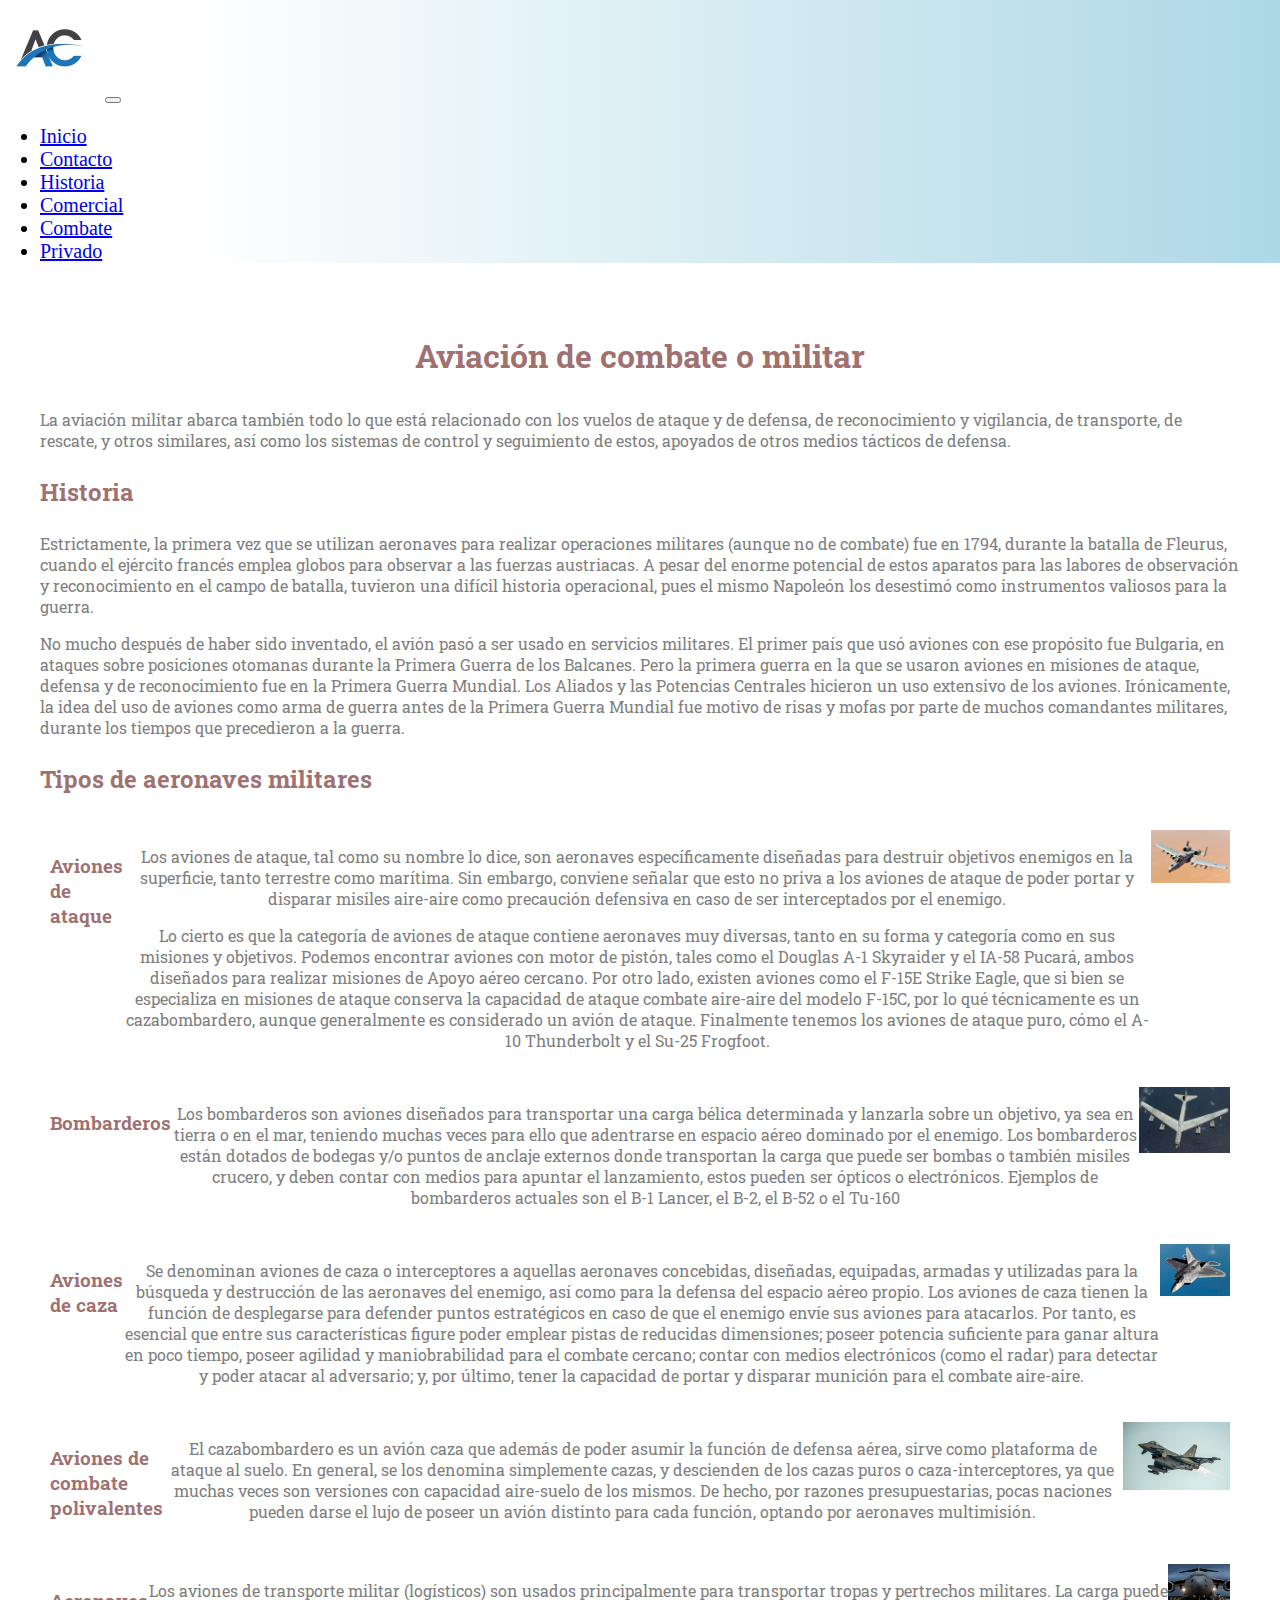
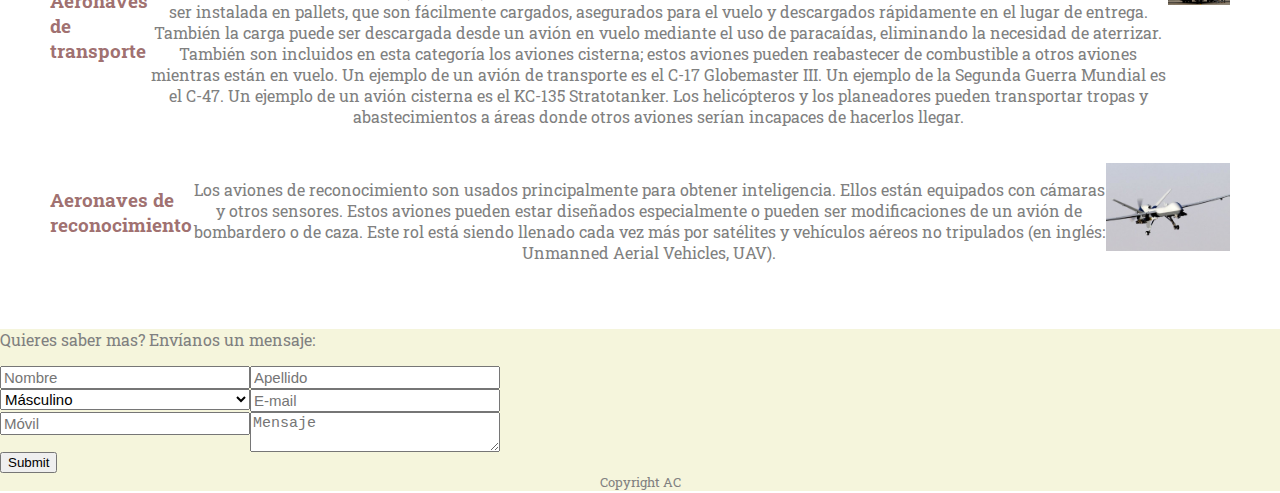
<file: combat.html>
<!DOCTYPE html>
<html lang="en">
<head>
    <meta charset="UTF-8">
    <meta http-equiv="X-UA-Compatible" content="IE=edge">

    <meta name="viewport" content="width=device-width, initial-scale=1.0"/>

    <meta name="keywords" content="aviación, aviones, informacion">
    <meta name="descrption" content="un acercamiento al conocimiento basico sobre 
    la aviacion a nivel general">

    <title>aviación</title>

    <!-- CSS only -->
    <link href="https://cdn.jsdelivr.net/npm/bootstrap@5.2.0/dist/css/bootstrap.min.css" rel="stylesheet" integrity="sha384-gH2yIJqKdNHPEq0n4Mqa/HGKIhSkIHeL5AyhkYV8i59U5AR6csBvApHHNl/vI1Bx" crossorigin="anonymous">

    <!--google fonts-->
    <link rel="preconnect" href="https://fonts.googleapis.com">
    <link rel="preconnect" href="https://fonts.gstatic.com" crossorigin>
    <link href="https://fonts.googleapis.com/css2?family=Roboto+Slab:wght@200&display=swap" rel="stylesheet">

    <link rel="stylesheet" href="scss/style.css">
</head>

<body>
    <header >
		<nav class="navbar navbar-expand-lg menu">
			<div class="container-fluid">
                <a href="./index.html"> <img width="100px" src="src/imglogo.jpg" alt=""></a>
				<button class="navbar-toggler" type="button" data-bs-toggle="collapse" data-bs-target="#navbarSupportedContent" aria-controls="navbarSupportedContent" aria-expanded="false" aria-label="Toggle navigation">
				<span class="navbar-toggler-icon"></span>
				</button>
				<div class="collapse navbar-collapse justify-content-end" id="navbarSupportedContent">
					<ul class="navbar-nav mb-2 mb-lg-0">
						<li class="nav-item">
							<a class="nav-link" href="index.html">Inicio</a>
						</li>
						<li class="nav-item">
							<a class="nav-link" href="contact.html">Contacto</a>
						</li>
                        <li class="nav-item">
							<a class="nav-link" href="history.html">Historia</a>
						</li>
						<li class="nav-item">
							<a class="nav-link" href="commercial.html">Comercial</a>
						</li>
                        <li class="nav-item">
							<a class="nav-link" href="combat.html">Combate</a>
						</li>
                        <li class="nav-item">
							<a class="nav-link" href="private.html">Privado</a>
						</li>
					</ul>
				</div>
			</div>
		</nav>
	</header>

    <main class="combat-main">
        <h1>Aviación de combate o militar</h1>
        <section>
            <p>
                La aviación militar abarca también todo lo que está relacionado con los vuelos de ataque y de 
                defensa, de reconocimiento y vigilancia, de transporte, de rescate, y otros similares, así como los sistemas 
                de control y seguimiento de estos, apoyados de otros medios tácticos de defensa.
            </p>
        </section>
        <section>
            <h2>Historia</h2>
            <p>
                Estrictamente, la primera vez que se utilizan aeronaves para realizar operaciones militares 
                (aunque no de combate) fue en 1794, durante la batalla de Fleurus, cuando el ejército francés emplea globos 
                para observar a las fuerzas austriacas. A pesar del enorme potencial de estos aparatos para las labores de 
                observación y reconocimiento en el campo de batalla, tuvieron una difícil historia operacional, pues el mismo
                Napoleón los desestimó como instrumentos valiosos para la guerra.
            </p>
            <p>
                No mucho después de haber sido inventado, el avión pasó a ser usado en servicios militares. El primer país 
                que usó aviones con ese propósito fue Bulgaria, en ataques sobre posiciones otomanas durante la 
                Primera Guerra de los Balcanes. Pero la primera guerra en la que se usaron aviones en misiones de 
                ataque, defensa y de reconocimiento fue en la Primera Guerra Mundial. Los Aliados y las Potencias Centrales 
                hicieron un uso extensivo de los aviones. Irónicamente, la idea del uso de aviones como arma de guerra antes 
                de la Primera Guerra Mundial fue motivo de risas y mofas por parte de muchos comandantes militares, durante 
                los tiempos que precedieron a la guerra.
            </p>
        </section>         
        
        <h2>Tipos de aeronaves militares</h2>

        <section class="combate1">
            <div>
                <h3 class="title">Aviones de ataque</h3>
            </div>
            <div>
                <p>
                    Los aviones de ataque, tal como su nombre lo dice, son aeronaves específicamente diseñadas para destruir 
                    objetivos enemigos en la superficie, tanto terrestre como marítima. Sin embargo, conviene señalar que esto 
                    no priva a los aviones de ataque de poder portar y disparar misiles aire-aire como precaución defensiva en 
                    caso de ser interceptados por el enemigo.
                </p>
                <p>
                    Lo cierto es que la categoría de aviones de ataque contiene aeronaves muy diversas, tanto en su forma y categoría 
                    como en sus misiones y objetivos. Podemos encontrar aviones con motor de pistón, tales como el Douglas 
                    A-1 Skyraider y el IA-58 Pucará, ambos diseñados para realizar misiones de Apoyo aéreo cercano. Por otro 
                    lado, existen aviones como el F-15E Strike Eagle, que si bien se especializa en misiones de ataque conserva 
                    la capacidad de ataque combate aire-aire del modelo F-15C, por lo qué técnicamente es un 
                    cazabombardero, aunque generalmente es considerado un avión de ataque. 
                    Finalmente tenemos los aviones de ataque puro, cómo el A-10 Thunderbolt y el Su-25 Frogfoot.
                </p>
            </div>
            <div>
                <img class="img1" src="src/thunder.jpg" alt="aviones" title="aviones">
            </div>
        </section>
        <section class="combate1">
            <div>
                <h3 class="title">Bombarderos</h3>
            </div>
            <div style="text-align: center;">
                <p>
                    Los bombarderos son aviones diseñados para transportar una carga bélica determinada y lanzarla sobre un 
                    objetivo, ya sea en tierra o en el mar, teniendo muchas veces para ello que adentrarse en espacio aéreo 
                    dominado por el enemigo. Los bombarderos están dotados de bodegas y/o puntos de anclaje externos donde 
                    transportan la carga que puede ser bombas o también misiles crucero, y deben contar con medios para apuntar 
                    el lanzamiento, estos pueden ser ópticos o electrónicos. Ejemplos de bombarderos actuales son el 
                    B-1 Lancer, el B-2, el B-52 o el Tu-160
                </p>
            </div>
            <div>
                <img class="img1" src="src/bombardero.jpg" alt="aviones" title="aviones">
            </div>
        </section>
        <section class="combate1">
            <div>
                <h3 class="title">Aviones de caza</h3>
            </div>
            <div>
                <p>
                    Se denominan aviones de caza o interceptores a aquellas aeronaves concebidas, diseñadas, equipadas, armadas 
                    y utilizadas para la búsqueda y destrucción de las aeronaves del enemigo, así como para la defensa del espacio 
                    aéreo propio. Los aviones de caza tienen la función de desplegarse para defender puntos estratégicos en caso 
                    de que el enemigo envíe sus aviones para atacarlos. Por tanto, es esencial que entre sus características 
                    figure poder emplear pistas de reducidas dimensiones; poseer potencia suficiente para ganar altura en poco 
                    tiempo, poseer agilidad y maniobrabilidad para el combate cercano; contar con medios 
                    electrónicos (como el radar) para detectar y poder atacar al adversario; y, por último, tener la capacidad de 
                    portar y disparar munición para el combate aire-aire.
                </p>
            </div>
            <div>
                <img class="img1" src="src/f22.jpg" alt="aviones" title="aviones">
            </div>
        </section>
        <section class="combate1">
            <div>
                <h3 class="title">Aviones de combate polivalentes</h3>
            </div>
            <div>
                <p>
                    El cazabombardero es un avión caza que además de poder asumir la función de defensa aérea, sirve como plataforma 
                    de ataque al suelo. En general, se los denomina simplemente cazas, y descienden de los cazas puros o 
                    caza-interceptores, ya que muchas veces son versiones con capacidad aire-suelo de los mismos. De hecho, por 
                    razones presupuestarias, pocas naciones pueden darse el lujo de poseer un avión distinto para cada 
                    función, optando por aeronaves multimisión.
                </p>
            </div>
            <div>
                <img class="img1" src="src/Eurofighter-Typhoon.jpg" alt="aviones" title="aviones">
            </div>
        </section>
        <section class="combate1">
            <div>
                <h3 class="title">Aeronaves de transporte</h3>
            </div>
            <div>
                <p>
                    Los aviones de transporte militar (logísticos) son usados principalmente para transportar tropas y pertrechos 
                    militares. La carga puede ser instalada en pallets, que son fácilmente cargados, asegurados para el vuelo 
                    y descargados rápidamente en el lugar de entrega. También la carga puede ser descargada desde un avión en 
                    vuelo mediante el uso de paracaídas, eliminando la necesidad de aterrizar. También son incluidos en esta 
                    categoría los aviones cisterna; estos aviones pueden reabastecer de combustible a otros aviones mientras están 
                    en vuelo. Un ejemplo de un avión de transporte es el C-17 Globemaster III. Un ejemplo de la Segunda Guerra 
                    Mundial es el C-47. Un ejemplo de un avión cisterna es el KC-135 Stratotanker. Los helicópteros y los 
                    planeadores pueden transportar tropas y abastecimientos a áreas donde otros aviones serían incapaces de hacerlos 
                    llegar.
                </p>
            </div>
            <div>
                <img class="img1" width="100%" src="src/c17.jpg" alt="aviones" title="aviones">
            </div>
        </section>
        <section class="combate1">
            <div>
                <h3 class="title">Aeronaves de reconocimiento</h3>
            </div>
            <div>
                <p>
                    Los aviones de reconocimiento son usados principalmente para obtener inteligencia. Ellos están equipados con 
                    cámaras y otros sensores. Estos aviones pueden estar diseñados especialmente o pueden ser modificaciones de 
                    un avión de bombardero o de caza. Este rol está siendo llenado cada vez más por satélites y vehículos aéreos 
                    no tripulados (en inglés: Unmanned Aerial Vehicles, UAV).
                </p>
            </div>
            <div>
                <img class="img1" width="300px" src="src/uav.jpg" alt="aviones" title="aviones">
            </div>
        </section>
    </main>

    <footer>
        <section>
            <p>
                Quieres saber mas? Envíanos un mensaje: 
            </p>
            <form>
                <div class="campos">
                    <input type="text" placeholder="Nombre"/>
                    <input type="text" placeholder="Apellido"/>
                    <select> 
                        <option>Másculino</option>
                        <option>Fémenino</option>
                        <option>Otro</option>
                    </select>
					<input type="text" placeholder="E-mail"/>
                    <input type="tel" placeholder="Móvil"/>
                    <textarea placeholder="Mensaje"></textarea>
                </div>
                <div>
                    <input type="submit" placeholder="Enviar"/>
                </div>	
            </form>    
        </section>
        <div class="small">
            <small>
            Copyright AC 
            </small>
        </div>
    </footer>

    <!-- JavaScript Bundle with Popper -->
    <script src="https://cdn.jsdelivr.net/npm/bootstrap@5.2.0/dist/js/bootstrap.bundle.min.js" integrity="sha384-A3rJD856KowSb7dwlZdYEkO39Gagi7vIsF0jrRAoQmDKKtQBHUuLZ9AsSv4jD4Xa" crossorigin="anonymous"></script>
</body>
</html>
</file>
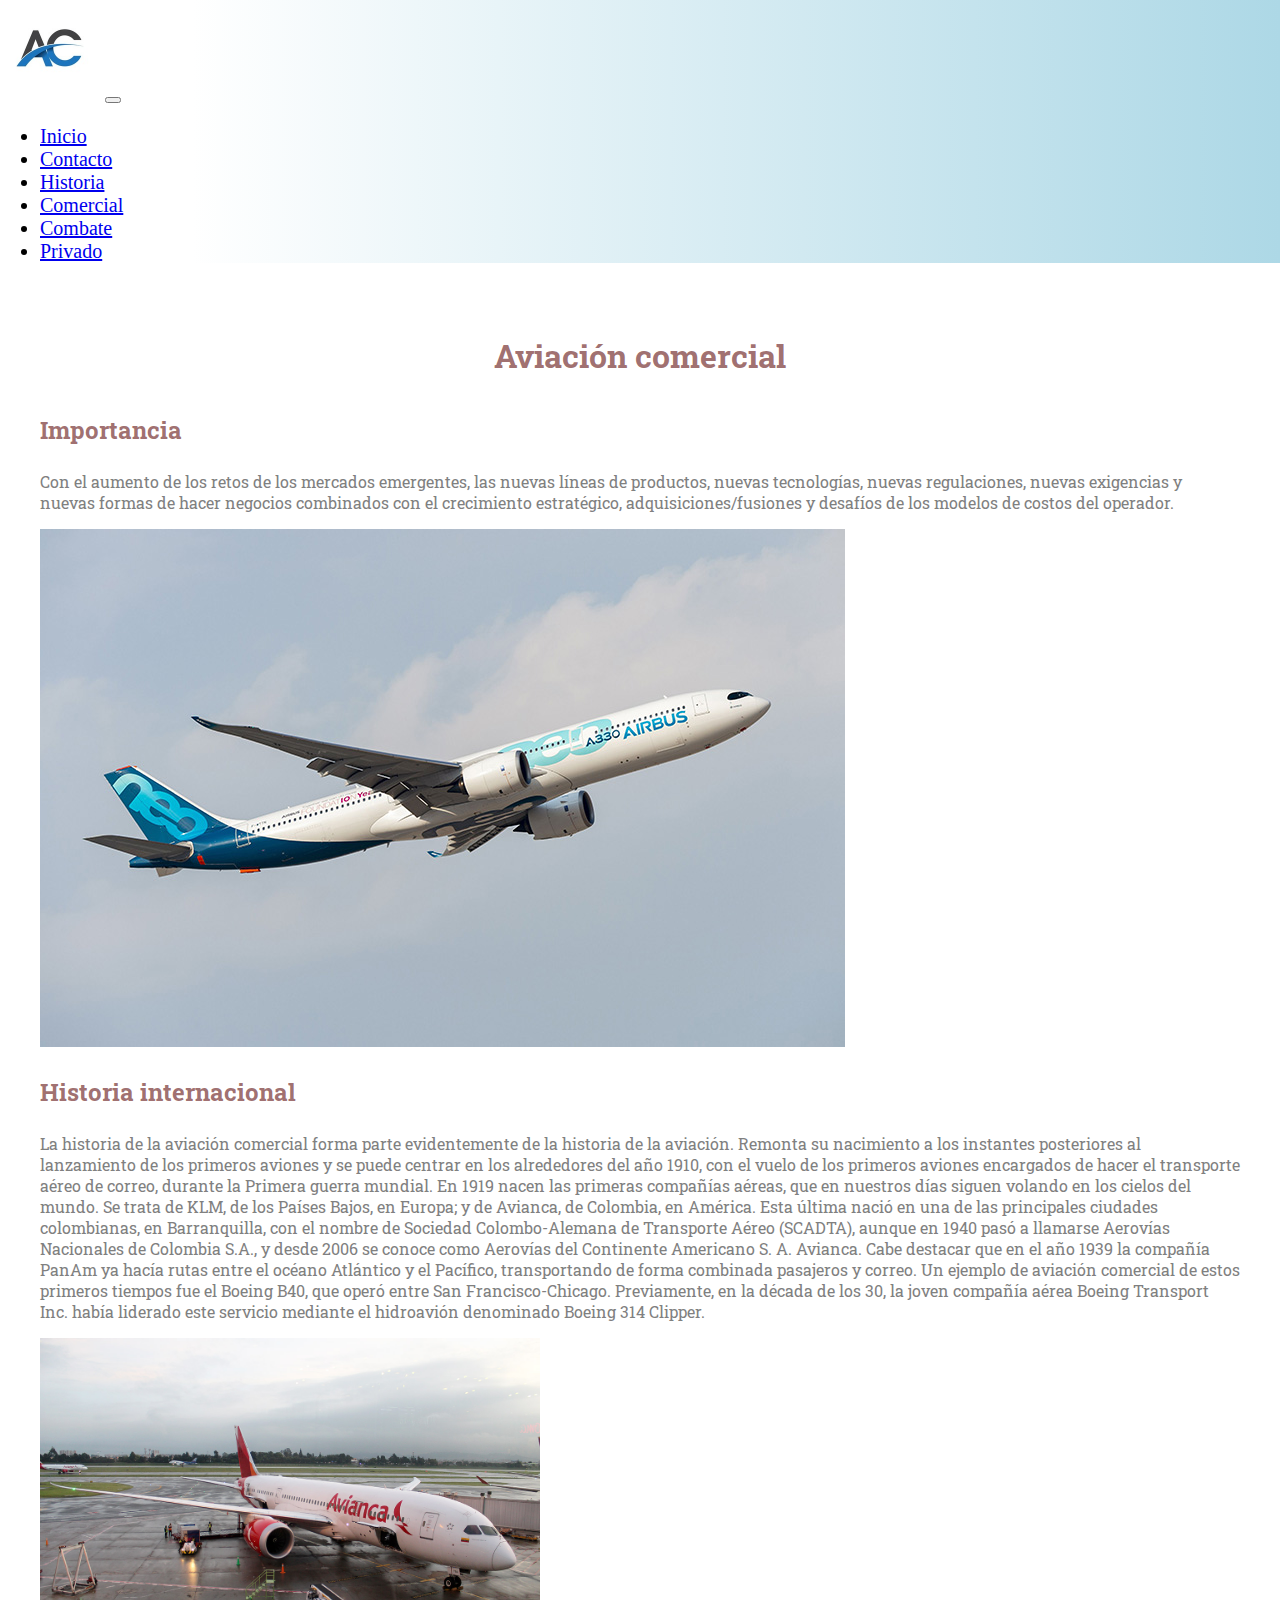
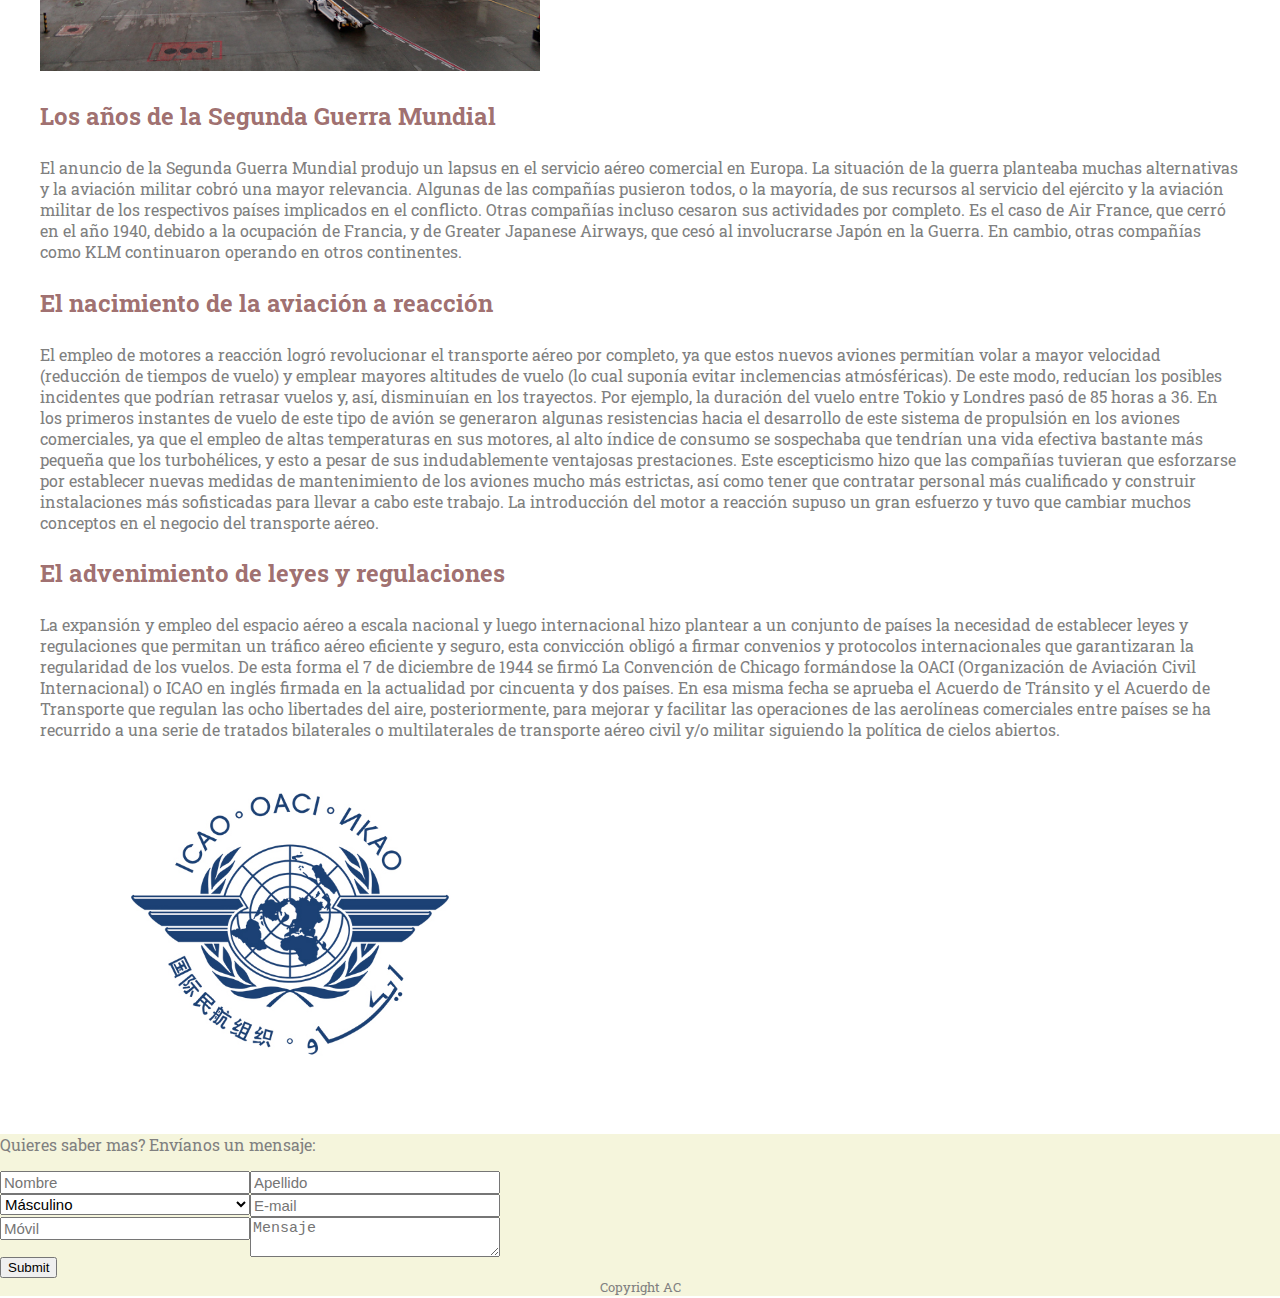
<file: commercial.html>
<!DOCTYPE html>
<html lang="en">
<head>
    <meta charset="UTF-8">
    <meta http-equiv="X-UA-Compatible" content="IE=edge">

    <meta name="viewport" content="width=device-width, initial-scale=1.0"/>

    <meta name="keywords" content="aviación, aviones, informacion">
    <meta name="descrption" content="un acercamiento al conocimiento basico sobre 
    la aviacion a nivel general">

    <title>aviación</title>

    <!-- CSS only -->
    <link href="https://cdn.jsdelivr.net/npm/bootstrap@5.2.0/dist/css/bootstrap.min.css" rel="stylesheet" integrity="sha384-gH2yIJqKdNHPEq0n4Mqa/HGKIhSkIHeL5AyhkYV8i59U5AR6csBvApHHNl/vI1Bx" crossorigin="anonymous">

    <!--google fonts-->
    <link rel="preconnect" href="https://fonts.googleapis.com">
    <link rel="preconnect" href="https://fonts.gstatic.com" crossorigin>
    <link href="https://fonts.googleapis.com/css2?family=Roboto+Slab:wght@200&display=swap" rel="stylesheet">

    <link rel="stylesheet" href="scss/style.css">
</head>

<body>
    <header>
		<nav class="navbar navbar-expand-lg menu">
			<div class="container-fluid">
                <a href="./index.html"> <img width="100px" src="src/imglogo.jpg" alt=""></a>
				<button class="navbar-toggler" type="button" data-bs-toggle="collapse" data-bs-target="#navbarSupportedContent" aria-controls="navbarSupportedContent" aria-expanded="false" aria-label="Toggle navigation">
				<span class="navbar-toggler-icon"></span>
				</button>
				<div class="collapse navbar-collapse justify-content-end" id="navbarSupportedContent">
					<ul class="navbar-nav mb-2 mb-lg-0">
						<li class="nav-item">
							<a class="nav-link" href="index.html">Inicio</a>
						</li>
						<li class="nav-item">
							<a class="nav-link" href="contact.html">Contacto</a>
						</li>
                        <li class="nav-item">
							<a class="nav-link" href="history.html">Historia</a>
						</li>
						<li class="nav-item">
							<a class="nav-link" href="commercial.html">Comercial</a>
						</li>
                        <li class="nav-item">
							<a class="nav-link" href="combat.html">Combate</a>
						</li>
                        <li class="nav-item">
							<a class="nav-link" href="private.html">Privado</a>
						</li>
					</ul>
				</div>
			</div>
		</nav>
	</header>
    
    <main class="commercial-main">
        <h1>Aviación comercial</h1>
        <section>
            <h2>Importancia</h2>
            <p>
                Con el aumento de los retos de los mercados emergentes, las nuevas líneas de productos, nuevas 
                tecnologías, nuevas regulaciones, nuevas exigencias y nuevas formas de hacer negocios combinados con 
                el crecimiento estratégico, adquisiciones/fusiones y desafíos de los modelos de costos del operador.
            </p>
            <div>
                <img src="src/a330.jpg" class="img-fluid" alt="aviones" title="aviones">
            </div>
        </section>
        <section>
            <h2>Historia internacional</h2>
            <p>
                La historia de la aviación comercial forma parte evidentemente de la historia de la aviación. Remonta su 
                nacimiento a los instantes posteriores al lanzamiento de los primeros aviones y se puede centrar en los 
                alrededores del año 1910, con el vuelo de los primeros aviones encargados de hacer el transporte aéreo de 
                correo, durante la Primera guerra mundial. En 1919 nacen las primeras compañías aéreas, que en nuestros días 
                siguen volando en los cielos del mundo. Se trata de KLM, de los Países Bajos, en Europa; y de Avianca, de 
                Colombia, en América. Esta última nació en una de las principales ciudades colombianas, en Barranquilla, con 
                el nombre de Sociedad Colombo-Alemana de Transporte Aéreo (SCADTA), aunque en 1940 pasó a llamarse Aerovías 
                Nacionales de Colombia S.A., y desde 2006 se conoce como Aerovías del Continente Americano S. A. Avianca. 
                Cabe destacar que en el año 1939 la compañía PanAm ya hacía rutas entre el océano Atlántico y el 
                Pacífico, transportando de forma combinada pasajeros y correo. Un ejemplo de aviación comercial de estos 
                primeros tiempos fue el Boeing B40, que operó entre San Francisco-Chicago. Previamente, en la década de 
                los 30, la joven compañía aérea Boeing Transport Inc. había liderado este servicio mediante el hidroavión 
                denominado Boeing 314 Clipper.
            </p>
            <div>
                <img width="500" src="src/avianca.jpg" alt="aviones" title="aviones">
            </div>
        </section>
        <section>
            <h2>Los años de la Segunda Guerra Mundial</h2>
            <p>
                El anuncio de la Segunda Guerra Mundial produjo un lapsus en el servicio aéreo comercial en Europa. La situación
                de la guerra planteaba muchas alternativas y la aviación militar cobró una mayor relevancia. Algunas de las 
                compañías pusieron todos, o la mayoría, de sus recursos al servicio del ejército y la aviación militar de los 
                respectivos países implicados en el conflicto. Otras compañías incluso cesaron sus actividades por completo. 
                Es el caso de Air France, que cerró en el año 1940, debido a la ocupación de Francia, y de Greater Japanese 
                Airways, que cesó al involucrarse Japón en la Guerra. En cambio, otras compañías como KLM continuaron operando 
                en otros continentes.
            </p>
        </section>
        <section>
            <h2>El nacimiento de la aviación a reacción</h2>
            <p>
                El empleo de motores a reacción logró revolucionar el transporte aéreo por completo, ya que estos nuevos aviones
                permitían volar a mayor velocidad (reducción de tiempos de vuelo) y emplear mayores altitudes de 
                vuelo (lo cual suponía evitar inclemencias atmósféricas). De este modo, reducían los posibles incidentes que 
                podrían retrasar vuelos y, así, disminuían en los trayectos. Por ejemplo, la duración del vuelo entre Tokio y 
                Londres pasó de 85 horas a 36.
                En los primeros instantes de vuelo de este tipo de avión se generaron algunas resistencias hacia el 
                desarrollo de este sistema de propulsión en los aviones comerciales, ya que el empleo de altas temperaturas 
                en sus motores, al alto índice de consumo se sospechaba que tendrían una vida efectiva bastante más pequeña 
                que los turbohélices, y esto a pesar de sus indudablemente ventajosas prestaciones. Este escepticismo hizo 
                que las compañías tuvieran que esforzarse por establecer nuevas medidas de mantenimiento de los aviones 
                mucho más estrictas, así como tener que contratar personal más cualificado y construir instalaciones más 
                sofisticadas para llevar a cabo este trabajo. La introducción del motor a reacción supuso un gran esfuerzo y 
                tuvo que cambiar muchos conceptos en el negocio del transporte aéreo.
            </p>
        </section>
        <section>
            <h2>El advenimiento de leyes y regulaciones</h2>
            <p>
                La expansión y empleo del espacio aéreo a escala nacional y luego internacional hizo plantear a un conjunto 
                de países la necesidad de establecer leyes y regulaciones que permitan un tráfico aéreo eficiente y 
                seguro, esta convicción obligó a firmar convenios y protocolos internacionales que garantizaran la regularidad 
                de los vuelos. De esta forma el 7 de diciembre de 1944 se firmó La Convención de Chicago formándose 
                la OACI (Organización de Aviación Civil Internacional) o ICAO en inglés firmada en la actualidad por cincuenta 
                y dos países.
                En esa misma fecha se aprueba el Acuerdo de Tránsito y el Acuerdo de Transporte que regulan las ocho libertades 
                del aire, posteriormente, para mejorar y facilitar las operaciones de las aerolíneas comerciales entre países 
                se ha recurrido a una serie de tratados bilaterales o multilaterales de transporte aéreo civil y/o militar 
                siguiendo la política de cielos abiertos.
            </p>
            <div>
                <img width="500" src="src/oaci.jpg" alt="aviones" title="aviones">
            </div>
        </section>
    </main>

    <footer>
        <section>
            <p>
                Quieres saber mas? Envíanos un mensaje: 
            </p>
            <form>
                <div class="campos">
                    <input type="text" placeholder="Nombre"/>
                    <input type="text" placeholder="Apellido"/>
                    <select> 
                        <option>Másculino</option>
                        <option>Fémenino</option>
                        <option>Otro</option>
                    </select>
					<input type="text" placeholder="E-mail"/>
                    <input type="tel" placeholder="Móvil"/>
                    <textarea placeholder="Mensaje"></textarea>
                </div>
                <div>
                    <input type="submit" placeholder="Enviar"/>
                </div>	
            </form>    
        </section>
        <div class="small">
            <small>
            Copyright AC 
            </small>
        </div>
    </footer>

    <!-- JavaScript Bundle with Popper -->
    <script src="https://cdn.jsdelivr.net/npm/bootstrap@5.2.0/dist/js/bootstrap.bundle.min.js" integrity="sha384-A3rJD856KowSb7dwlZdYEkO39Gagi7vIsF0jrRAoQmDKKtQBHUuLZ9AsSv4jD4Xa" crossorigin="anonymous"></script>
</body>
</html>
</file>
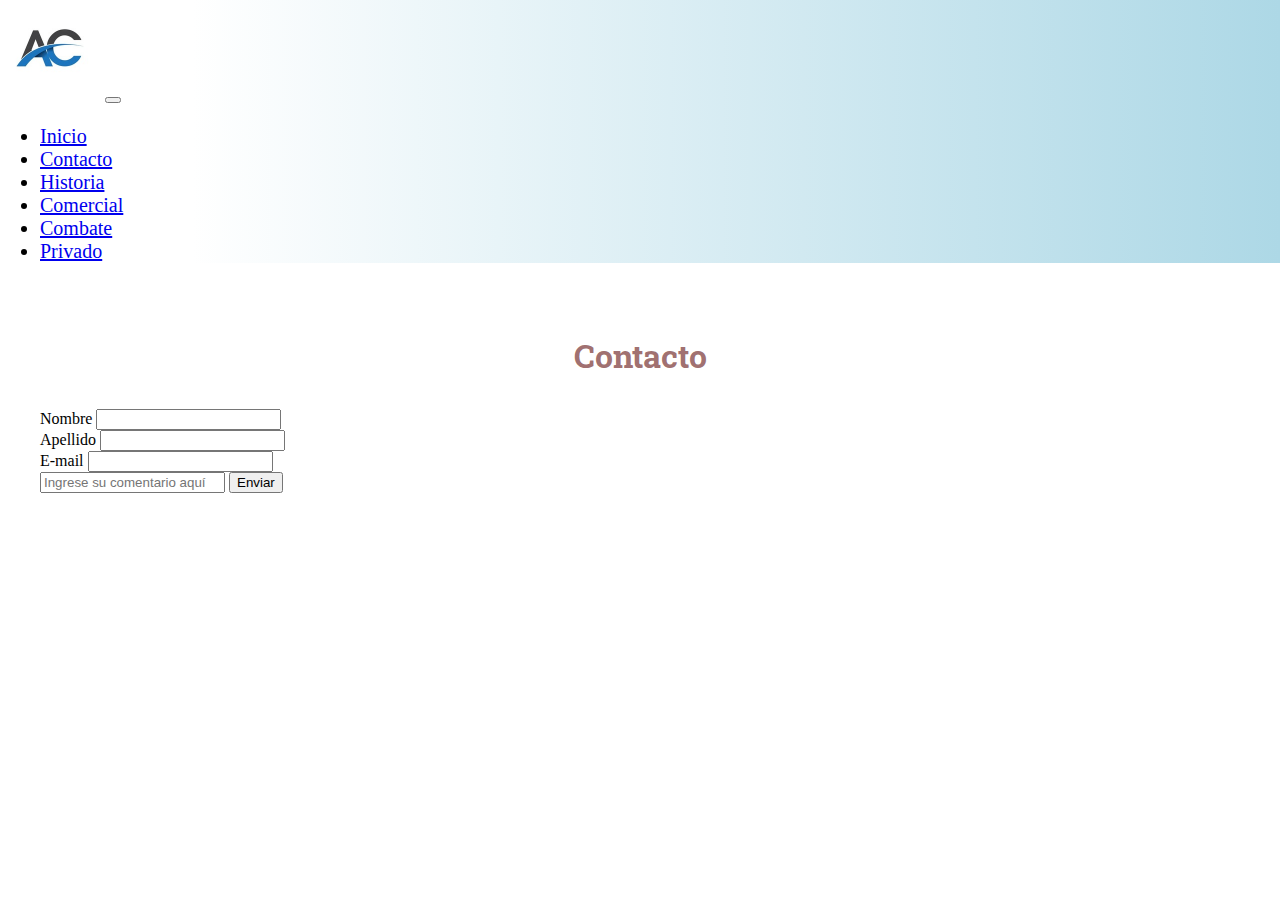
<file: contact.html>
<!DOCTYPE html>
<html lang="en">
<head>
    <meta charset="UTF-8">
    <meta http-equiv="X-UA-Compatible" content="IE=edge">

    <meta name="viewport" content="width=device-width, initial-scale=1.0"/>

    <meta name="keywords" content="aviación, aviones, informacion">
    <meta name="descrption" content="un acercamiento al conocimiento basico sobre 
    la aviacion a nivel general">

    <title>aviación</title>

    <!-- CSS only -->
    <link href="https://cdn.jsdelivr.net/npm/bootstrap@5.2.0/dist/css/bootstrap.min.css" rel="stylesheet" integrity="sha384-gH2yIJqKdNHPEq0n4Mqa/HGKIhSkIHeL5AyhkYV8i59U5AR6csBvApHHNl/vI1Bx" crossorigin="anonymous">

    <!--google fonts-->
    <link rel="preconnect" href="https://fonts.googleapis.com">
    <link rel="preconnect" href="https://fonts.gstatic.com" crossorigin>
    <link href="https://fonts.googleapis.com/css2?family=Roboto+Slab:wght@200&display=swap" rel="stylesheet">

    <link rel="stylesheet" href="scss/style.css">
</head>

<body>
    <header>
		<nav class="navbar navbar-expand-lg menu">
			<div class="container-fluid">
                <a href="./index.html"> <img width="100px" src="src/imglogo.jpg" alt=""></a>
				<button class="navbar-toggler" type="button" data-bs-toggle="collapse" data-bs-target="#navbarSupportedContent" aria-controls="navbarSupportedContent" aria-expanded="false" aria-label="Toggle navigation">
				<span class="navbar-toggler-icon"></span>
				</button>
				<div class="collapse navbar-collapse justify-content-end" id="navbarSupportedContent">
					<ul class="navbar-nav mb-2 mb-lg-0">
						<li class="nav-item">
							<a class="nav-link" href="index.html">Inicio</a>
						</li>
						<li class="nav-item">
							<a class="nav-link" href="contact.html">Contacto</a>
						</li>
                        <li class="nav-item">
							<a class="nav-link" href="history.html">Historia</a>
						</li>
						<li class="nav-item">
							<a class="nav-link" href="commercial.html">Comercial</a>
						</li>
                        <li class="nav-item">
							<a class="nav-link" href="combat.html">Combate</a>
						</li>
                        <li class="nav-item">
							<a class="nav-link" href="private.html">Privado</a>
						</li>
					</ul>
				</div>
			</div>
		</nav>
	</header>
    
    <main class="contact-main">
        <h1>Contacto</h1>
        <div class="input-group mb-3">
            <span class="input-group-text" id="inputGroup-sizing-default">Nombre</span>
            <input type="text" class="form-control" aria-label="Sizing example input" aria-describedby="inputGroup-sizing-default">
        </div>
        <div class="input-group mb-3">
            <span class="input-group-text" id="inputGroup-sizing-default">Apellido</span>
            <input type="text" class="form-control" aria-label="Sizing example input" aria-describedby="inputGroup-sizing-default">
        </div>
        <div class="input-group mb-3">
            <span class="input-group-text" id="inputGroup-sizing-default">E-mail</span>
            <input type="text" class="form-control" aria-label="Sizing example input" aria-describedby="inputGroup-sizing-default">
        </div>
            <div class="hstack gap-3">
                <input class="form-control me-auto" type="text" placeholder="Ingrese su comentario aquí" aria-label="Add your item here...">
                <button type="button" class="btn btn-secondary">Enviar</button>
                <div class="vr"></div>
            </div>
        </form>
    </main>
    
    <!-- JavaScript Bundle with Popper -->
    <script src="https://cdn.jsdelivr.net/npm/bootstrap@5.2.0/dist/js/bootstrap.bundle.min.js" integrity="sha384-A3rJD856KowSb7dwlZdYEkO39Gagi7vIsF0jrRAoQmDKKtQBHUuLZ9AsSv4jD4Xa" crossorigin="anonymous"></script>
</body>
</html>
</file>
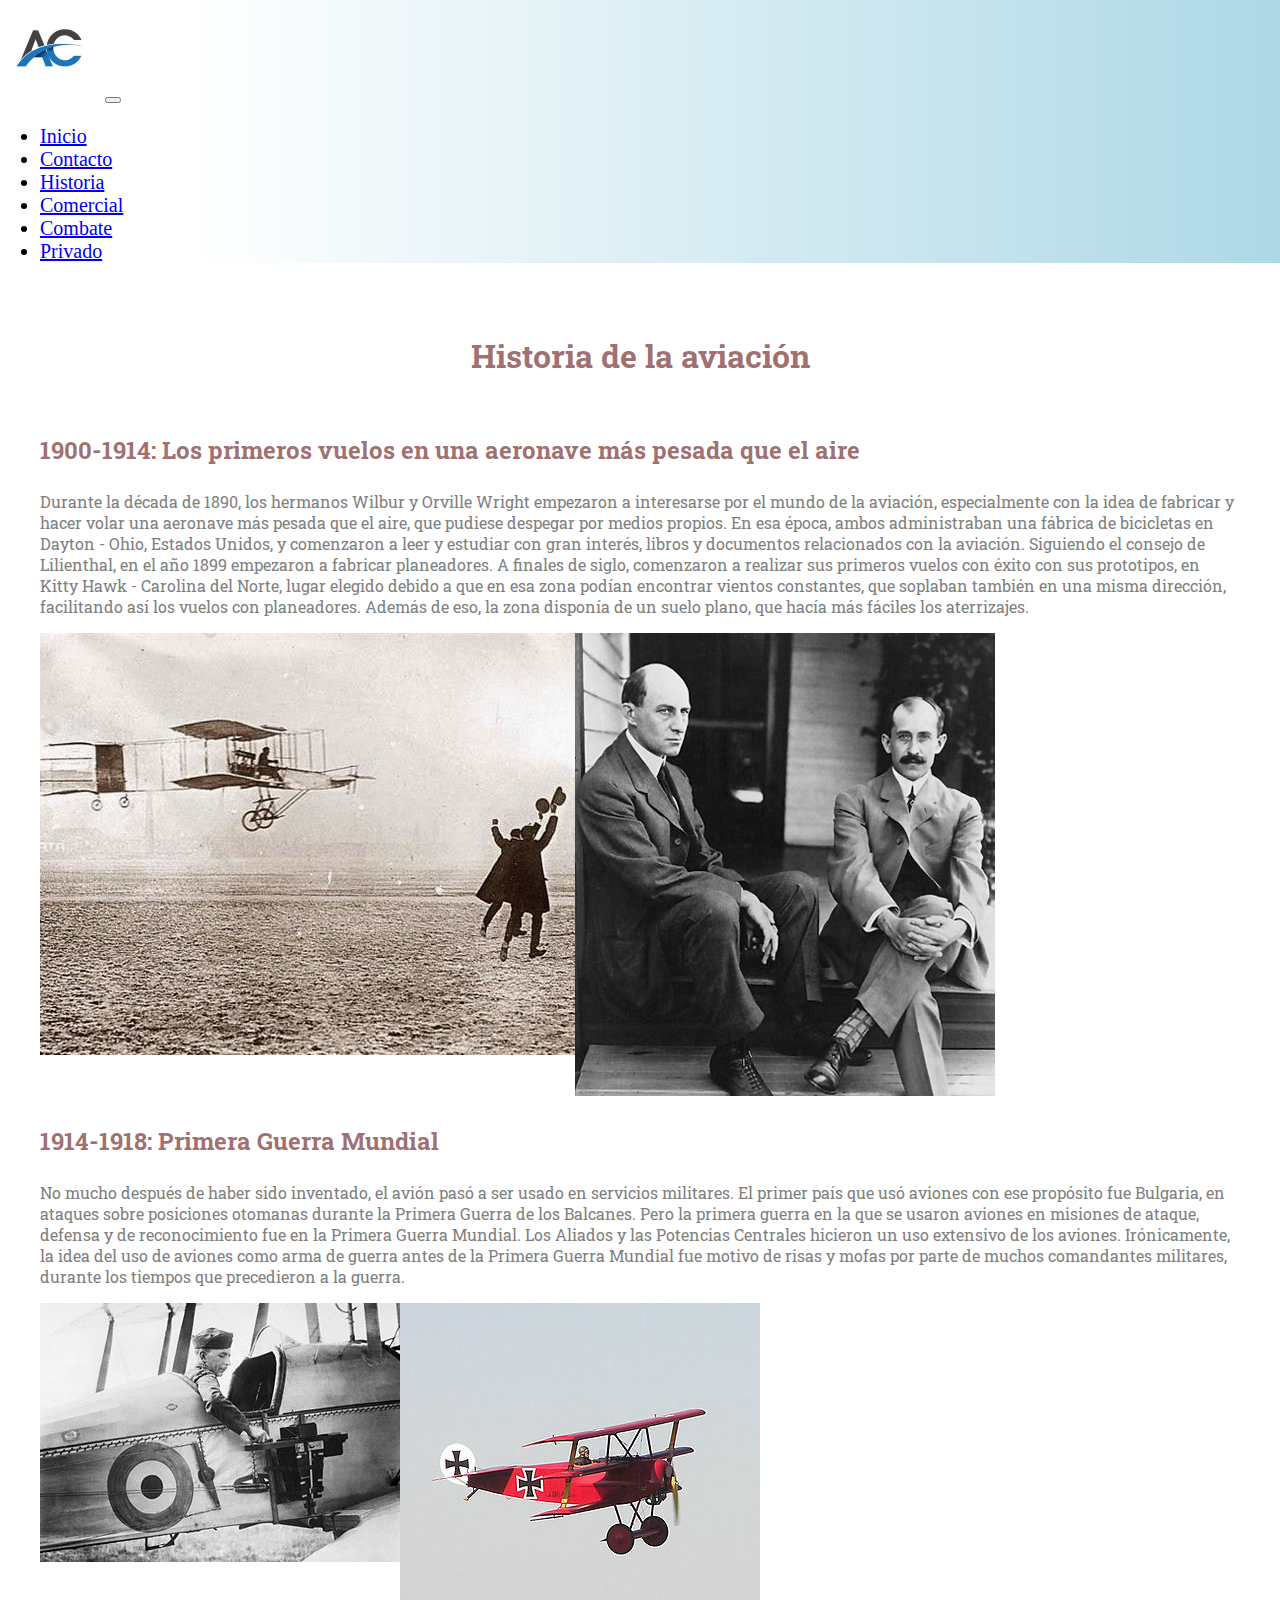
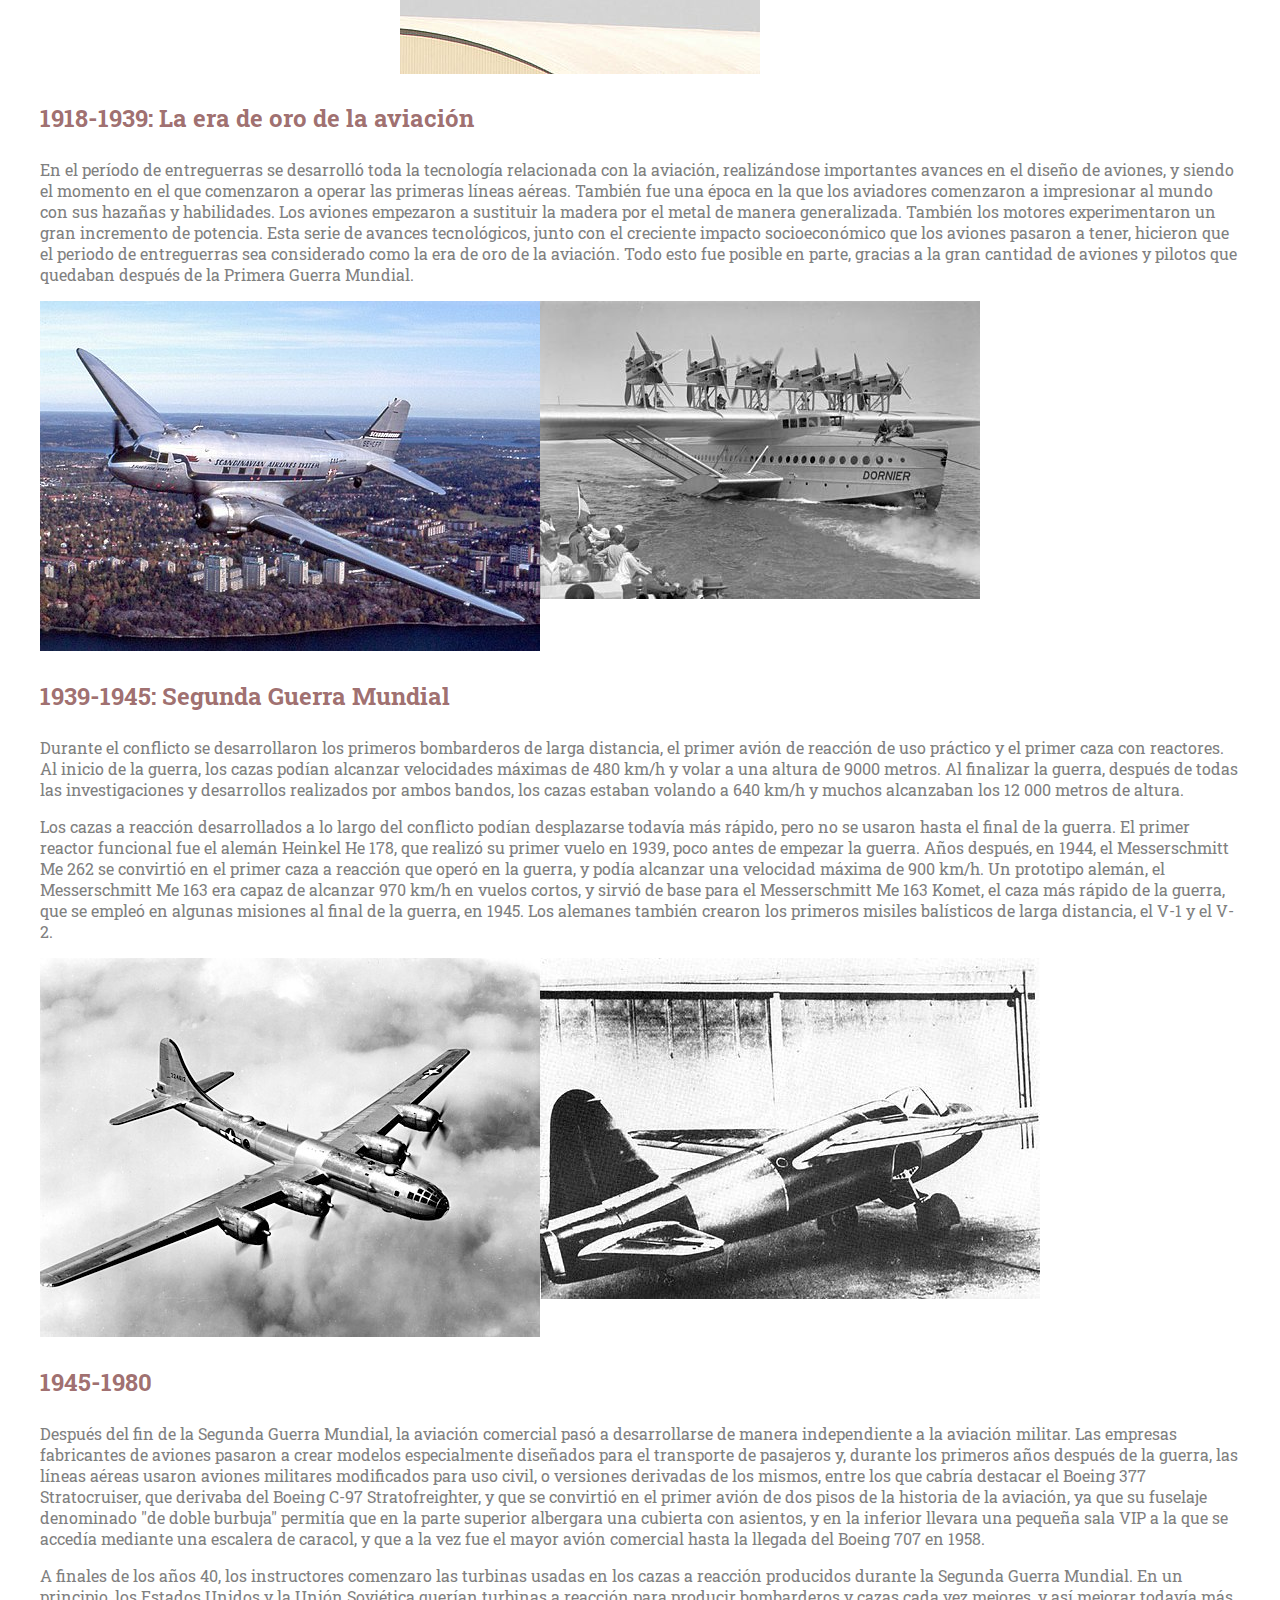
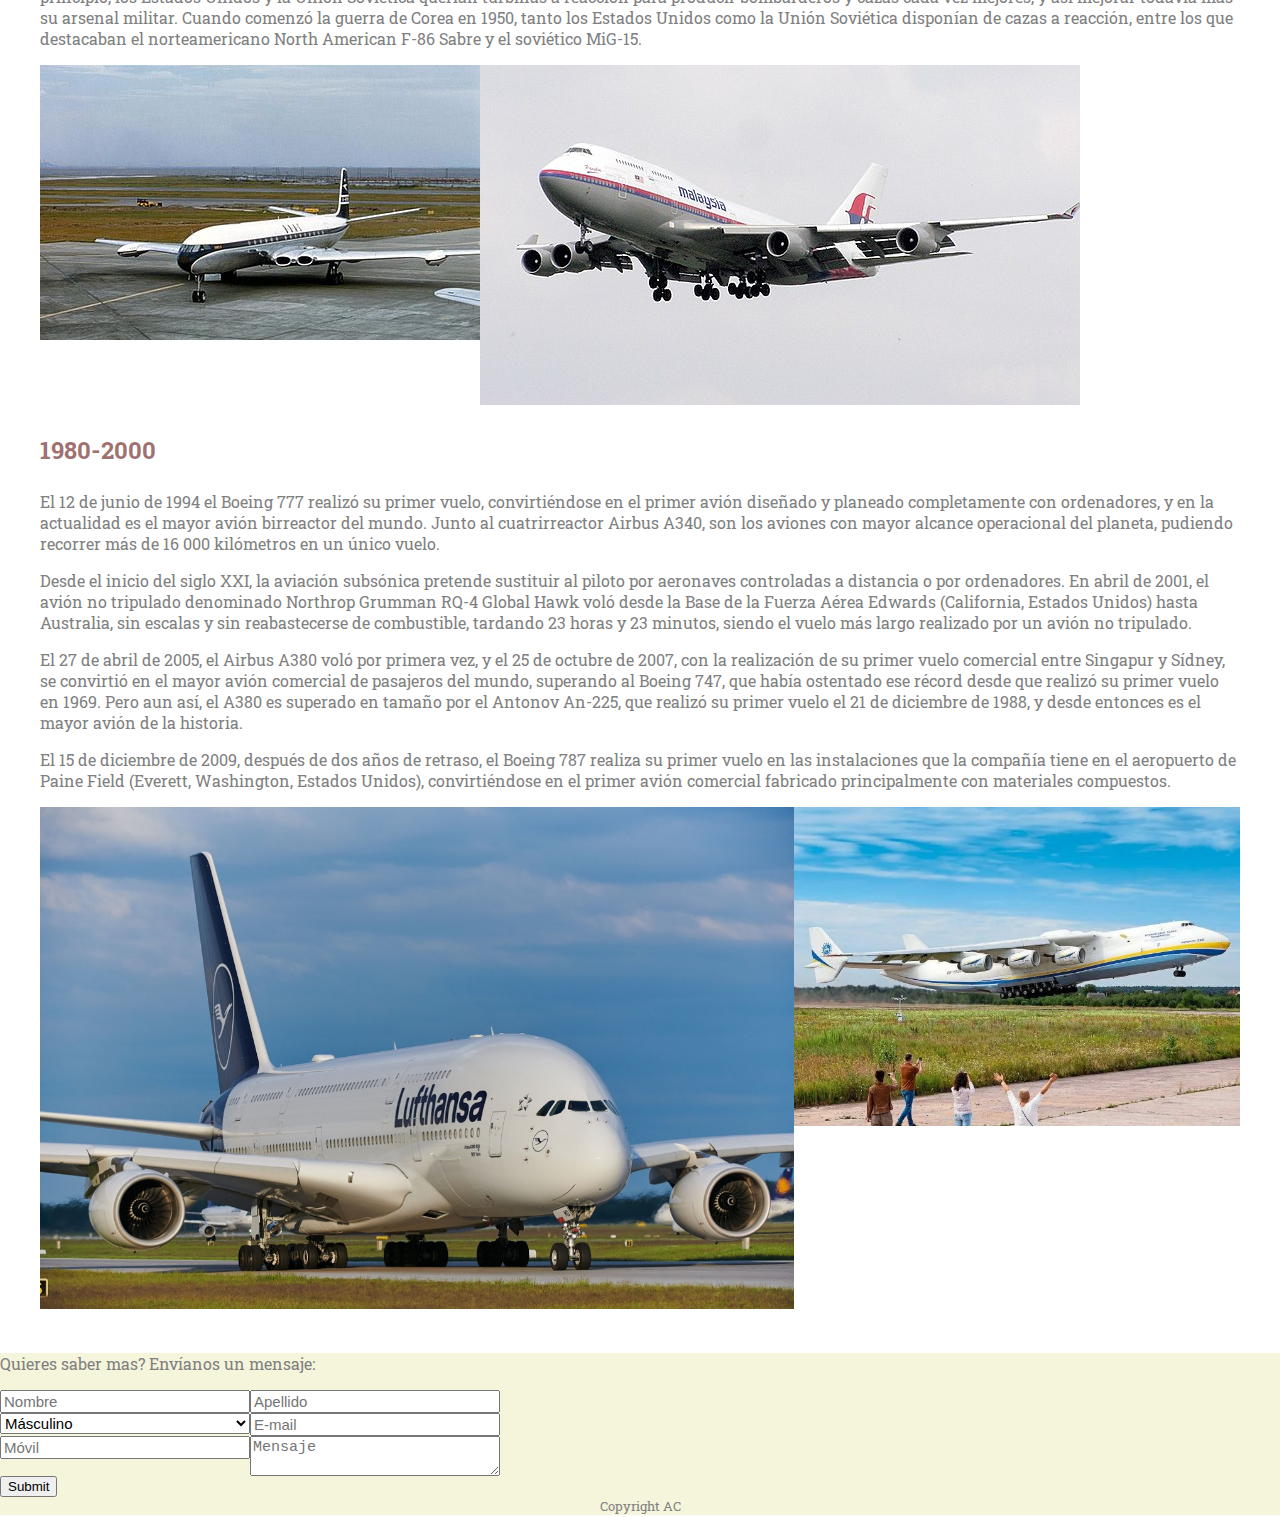
<file: history.html>
<!DOCTYPE html>
<html lang="en">
<head>
    <meta charset="UTF-8">
    <meta http-equiv="X-UA-Compatible" content="IE=edge">

    <meta name="viewport" content="width=device-width, initial-scale=1.0"/>

    <meta name="keywords" content="aviación, aviones, informacion">
    <meta name="descrption" content="un acercamiento al conocimiento basico sobre 
    la aviacion a nivel general">

    <title>aviación</title>

    <!-- CSS only -->
    <link href="https://cdn.jsdelivr.net/npm/bootstrap@5.2.0/dist/css/bootstrap.min.css" rel="stylesheet" integrity="sha384-gH2yIJqKdNHPEq0n4Mqa/HGKIhSkIHeL5AyhkYV8i59U5AR6csBvApHHNl/vI1Bx" crossorigin="anonymous">

    <!--google fonts-->
    <link rel="preconnect" href="https://fonts.googleapis.com">
    <link rel="preconnect" href="https://fonts.gstatic.com" crossorigin>
    <link href="https://fonts.googleapis.com/css2?family=Roboto+Slab:wght@200&display=swap" rel="stylesheet">

    <link rel="stylesheet" href="scss/style.css">
</head>

<body>
    <header >
		<nav class="navbar navbar-expand-lg menu">
			<div class="container-fluid">
                <a href="./index.html"> <img width="100px" src="src/imglogo.jpg" alt=""></a>
				<button class="navbar-toggler" type="button" data-bs-toggle="collapse" data-bs-target="#navbarSupportedContent" aria-controls="navbarSupportedContent" aria-expanded="false" aria-label="Toggle navigation">
				<span class="navbar-toggler-icon"></span>
				</button>
				<div class="collapse navbar-collapse justify-content-end" id="navbarSupportedContent">
					<ul class="navbar-nav mb-2 mb-lg-0">
						<li class="nav-item">
							<a class="nav-link" href="index.html">Inicio</a>
						</li>
						<li class="nav-item">
							<a class="nav-link" href="contact.html">Contacto</a>
						</li>
                        <li class="nav-item">
							<a class="nav-link" href="history.html">Historia</a>
						</li>
						<li class="nav-item">
							<a class="nav-link" href="commercial.html">Comercial</a>
						</li>
                        <li class="nav-item">
							<a class="nav-link" href="combat.html">Combate</a>
						</li>
                        <li class="nav-item">
							<a class="nav-link" href="private.html">Privado</a>
						</li>
					</ul>
				</div>
			</div>
		</nav>
	</header>

    <main class="history">
        <h1>Historia de la aviación</h1>
        <section class="secciones1">
            <div class="seccion1">
                <div>
                    <h2>1900-1914: Los primeros vuelos en una aeronave más pesada que el aire</h2>
                </div>
                <p>
                Durante la década de 1890, los hermanos Wilbur y Orville Wright empezaron a interesarse por el mundo 
                de la aviación, especialmente con la idea de fabricar y hacer volar una aeronave más pesada que el 
                aire, que pudiese despegar por medios propios. En esa época, ambos administraban una fábrica de bicicletas 
                en Dayton - Ohio, Estados Unidos, y comenzaron a leer y estudiar con gran interés, libros y documentos 
                relacionados con la aviación. Siguiendo el consejo de Lilienthal, en el año 1899 empezaron a fabricar 
                planeadores. A finales de siglo, comenzaron a realizar sus primeros vuelos con éxito con sus 
                prototipos, en Kitty Hawk - Carolina del Norte, lugar elegido debido a que en esa zona podían encontrar 
                vientos constantes, que soplaban también en una misma dirección, facilitando así los vuelos con planeadores. 
                Además de eso, la zona disponía de un suelo plano, que hacía más fáciles los aterrizajes.
                </p>
                <div class="img">
                    <div>
                        <img width="100%" src="src/hermanos.jpg" alt="aviones" title="aviones">
                    </div>
                    <div>
                        <img width="100%" src="src/wright.jpg" alt="aviones" title="aviones">
                    </div>
                </div>
            </div>
        </section>
        <section class="secciones2">
            <div class="seccion2">
                <div>
                    <h2>1914-1918: Primera Guerra Mundial</h2>
                </div>
                <p>
                No mucho después de haber sido inventado, el avión pasó a ser usado en servicios militares. El primer país 
                que usó aviones con ese propósito fue Bulgaria, en ataques sobre posiciones otomanas durante la Primera Guerra 
                de los Balcanes.
                Pero la primera guerra en la que se usaron aviones en misiones de ataque, defensa y de reconocimiento fue en 
                la Primera Guerra Mundial. Los Aliados y las Potencias Centrales hicieron un uso extensivo de los aviones. 
                Irónicamente, la idea del uso de aviones como arma de guerra antes de la Primera Guerra Mundial fue motivo de 
                risas y mofas por parte de muchos comandantes militares, durante los tiempos que precedieron a la guerra.
                </p>
                <div class="img">
                    <div>
                        <img width="100%" src="src/guerra.jpg" alt="aviones" title="aviones">
                    </div>
                    <div>
                        <img width="100%" src="src/guerraa.jpg" alt="aviones" title="aviones">
                    </div>
                </div>
            </div>
        </section>
        <section class="secciones1">
            <div class="seccion3">
                <div>
                    <h2>1918-1939: La era de oro de la aviación</h2>
                </div>
                <p>
                En el período de entreguerras se desarrolló toda la tecnología relacionada con la aviación, realizándose 
                importantes avances en el diseño de aviones, y siendo el momento en el que comenzaron a operar las primeras 
                líneas aéreas. También fue una época en la que los aviadores comenzaron a impresionar al mundo con sus hazañas 
                y habilidades. Los aviones empezaron a sustituir la madera por el metal de manera generalizada. También los 
                motores experimentaron un gran incremento de potencia. Esta serie de avances tecnológicos, junto con el 
                creciente impacto socioeconómico que los aviones pasaron a tener, hicieron que el periodo de entreguerras sea 
                considerado como la era de oro de la aviación. Todo esto fue posible en parte, gracias a la gran cantidad de 
                aviones y pilotos que quedaban después de la Primera Guerra Mundial.
                </p>
                <div class="img">
                    <div>
                        <img width="100%" src="src/dc3.jpg" alt="aviones" title="aviones">
                    </div>
                    <div>
                        <img width="100%" src="src/dornier.jpg" alt="aviones" title="aviones">
                    </div>
                </div>
            </div>
        </section>
        <section class="secciones2">
            <div class="seccion4">
                <div>
                    <h2>1939-1945: Segunda Guerra Mundial</h2>
                </div>
                <p>
                Durante el conflicto se desarrollaron los primeros bombarderos de larga distancia, el primer avión de reacción 
                de uso práctico y el primer caza con reactores. Al inicio de la guerra, los cazas podían alcanzar velocidades 
                máximas de 480 km/h y volar a una altura de 9000 metros. Al finalizar la guerra, después de todas las 
                investigaciones y desarrollos realizados por ambos bandos, los cazas estaban volando a 640 km/h y muchos 
                alcanzaban los 12 000 metros de altura.
                </p>
                <p>
                Los cazas a reacción desarrollados a lo largo del conflicto podían desplazarse todavía más rápido, pero no se 
                usaron hasta el final de la guerra. El primer reactor funcional fue el alemán Heinkel He 178, que realizó su 
                primer vuelo en 1939, poco antes de empezar la guerra. Años después, en 1944, el Messerschmitt Me 262 se 
                convirtió en el primer caza a reacción que operó en la guerra, y podía alcanzar una velocidad máxima de 
                900 km/h. Un prototipo alemán, el Messerschmitt Me 163 era capaz de alcanzar 970 km/h en vuelos cortos, y 
                sirvió de base para el Messerschmitt Me 163 Komet, el caza más rápido de la guerra, que se empleó en algunas 
                misiones al final de la guerra, en 1945. Los alemanes también crearon los primeros misiles balísticos de larga 
                distancia, el V-1 y el V-2.
                </p>
                <div class="img">
                    <div>
                        <img width="100%" src="src/boeingb.jpg" alt="aviones" title="aviones">
                    </div>
                    <div>
                        <img width="100%" src="src/heinkel.jpg" alt="aviones" title="aviones">
                    </div>
                </div>
            </div>
        </section>
        <section class="secciones1">
            <div class="seccion5">
                <div>
                    <h2>1945-1980</h2>
                </div>
                <p>
                Después del fin de la Segunda Guerra Mundial, la aviación comercial pasó a desarrollarse de manera independiente 
                a la aviación militar. Las empresas fabricantes de aviones pasaron a crear modelos especialmente diseñados para 
                el transporte de pasajeros y, durante los primeros años después de la guerra, las líneas aéreas usaron aviones 
                militares modificados para uso civil, o versiones derivadas de los mismos, entre los que cabría destacar el 
                Boeing 377 Stratocruiser, que derivaba del Boeing C-97 Stratofreighter, y que se convirtió en el primer avión 
                de dos pisos de la historia de la aviación, ya que su fuselaje denominado "de doble burbuja" permitía que en la 
                parte superior albergara una cubierta con asientos, y en la inferior llevara una pequeña sala VIP a la que se 
                accedía mediante una escalera de caracol, y que a la vez fue el mayor avión comercial hasta la llegada del Boeing 
                707 en 1958.
                </p>
                <p>
                A finales de los años 40, los instructores comenzaro las turbinas usadas en los cazas a reacción producidos 
                durante la Segunda Guerra Mundial. En un principio, los Estados Unidos y la Unión Soviética querían turbinas 
                a reacción para producir bombarderos y cazas cada vez mejores, y así mejorar todavía más su arsenal militar. 
                Cuando comenzó la guerra de Corea en 1950, tanto los Estados Unidos como la Unión Soviética disponían de cazas 
                a reacción, entre los que destacaban el norteamericano North American F-86 Sabre y el soviético MiG-15.
                </p>
                <div class="img">
                    <div>
                        <img width="100%" src="src/cornet.jpg" alt="aviones" title="aviones">
                    </div>
                    <div>
                        <img width="100%" src="src/jumbo.jpg" alt="aviones" title="aviones">
                    </div>
                </div>
            </div>
        </section>
        <section class="secciones2">
            <div class="seccion6">
                <div>
                    <h2>1980-2000</h2>
                </div>
                <p>
                El 12 de junio de 1994 el Boeing 777 realizó su primer vuelo, convirtiéndose en el primer avión diseñado y 
                planeado completamente con ordenadores, y en la actualidad es el mayor avión birreactor del mundo. Junto al 
                cuatrirreactor Airbus A340, son los aviones con mayor alcance operacional del planeta, pudiendo recorrer más 
                de 16 000 kilómetros en un único vuelo.
                </p>
                <p>
                Desde el inicio del siglo XXI, la aviación subsónica pretende sustituir al piloto por aeronaves controladas 
                a distancia o por ordenadores. En abril de 2001, el avión no tripulado denominado 
                Northrop Grumman RQ-4 Global Hawk voló desde la Base de la Fuerza Aérea Edwards (California, Estados Unidos) 
                hasta Australia, sin escalas y sin reabastecerse de combustible, tardando 23 horas y 23 minutos, siendo el 
                vuelo más largo realizado por un avión no tripulado.
                </p>
                <p>
                El 27 de abril de 2005, el Airbus A380 voló por primera vez, y el 25 de octubre de 2007, con la realización de su 
                primer vuelo comercial entre Singapur y Sídney, se convirtió en el mayor avión comercial de pasajeros del
                mundo, superando al Boeing 747, que había ostentado ese récord desde que realizó su primer vuelo en 1969. Pero aun
                así, el A380 es superado en tamaño por el Antonov An-225, que realizó su primer vuelo el 21 de diciembre de 
                1988, y desde entonces es el mayor avión de la historia.
                </p>
                <p>
                El 15 de diciembre de 2009, después de dos años de retraso, el Boeing 787 realiza su primer vuelo en las 
                instalaciones que la compañía tiene en el aeropuerto de Paine Field (Everett, Washington, Estados Unidos), 
                convirtiéndose en el primer avión comercial fabricado principalmente con materiales compuestos.
                </p>
                <div class="img">
                    <div>
                        <img width="100%" src="src/380.jpg" alt="aviones" title="aviones">
                    </div>
                    <div>
                        <img width="100%" src="src/antonov.jpg" alt="aviones" title="aviones">
                    </div>
                </div>
            </div>
        </section>
    </main>

    <footer>
        <section>
            <p>
                Quieres saber mas? Envíanos un mensaje: 
            </p>
            <form>
                <div class="campos">
                    <input type="text" placeholder="Nombre"/>
                    <input type="text" placeholder="Apellido"/>
                    <select> 
                        <option>Másculino</option>
                        <option>Fémenino</option>
                        <option>Otro</option>
                    </select>
					<input type="text" placeholder="E-mail"/>
                    <input type="tel" placeholder="Móvil"/>
                    <textarea placeholder="Mensaje"></textarea>
                </div>
                <div>
                    <input type="submit" placeholder="Enviar"/>
                </div>	
            </form>    
        </section>
        <div class="small">
            <small>
            Copyright AC 
            </small>
        </div>
    </footer>

    <!-- JavaScript Bundle with Popper -->
    <script src="https://cdn.jsdelivr.net/npm/bootstrap@5.2.0/dist/js/bootstrap.bundle.min.js" integrity="sha384-A3rJD856KowSb7dwlZdYEkO39Gagi7vIsF0jrRAoQmDKKtQBHUuLZ9AsSv4jD4Xa" crossorigin="anonymous"></script>
</body>
</html>
</file>
<file: scss/style.css>
/*variables*/
html {
  margin: 0;
  padding: 0; }

body {
  margin: 0;
  padding: 0; }

* {
  box-sizing: border-box; }

img {
  max-width: 100%; }

p {
  color: gray;
  font-family: 'Roboto Slab', serif; }

h1 {
  color: rgba(106, 29, 29, 0.65);
  font-family: 'Roboto Slab', serif;
  text-align: center;
  padding-top: 10px;
  padding-bottom: 10px; }

h2 {
  color: rgba(106, 29, 29, 0.65);
  font-family: 'Roboto Slab', serif;
  padding-top: 5px;
  padding-bottom: 5px; }

h3 {
  color: rgba(106, 29, 29, 0.65);
  font-family: 'Roboto Slab', serif;
  padding-top: 5px;
  padding-bottom: 5px; }

small {
  color: gray;
  font-family: 'Roboto Slab', serif; }

.small {
  text-align: center; }

/*menu*/
header {
  background-image: linear-gradient(to left, lightblue 0%, transparent 85%);
  font-size: 20px; }

/*footer*/
footer {
  background-color: beige;
  display: block;
  bottom: 0; }

.campos {
  max-width: 500px;
  width: 100%;
  font-size: 0; }
  .campos * {
    box-sizing: border-box;
    width: 50%;
    font-size: 15px;
    vertical-align: top;
    display: inline-block; }

/*main*/
/*index*/
.home {
  margin: 0px;
  margin-top: 5px;
  display: grid;
  grid-template-columns: 1fr 1fr;
  grid-template-areas: 'titulo titulo' 'imagen texto' '. boton'; }

.historia {
  display: flex;
  align-items: center;
  justify-content: center; }
  .historia img {
    width: 80%; }
  .historia p {
    margin-left: 10px; }

.grid1 {
  grid-area: titulo; }

.grid2 {
  grid-area: texto; }

.grid3 {
  grid-area: imagen; }

.grid4 {
  grid-area: boton; }

.slider {
  margin: auto;
  display: flex; }

.mini-sections {
  display: flex;
  column-gap: 55px; }
  .mini-sections > section {
    max-width: 30%; }

/*contacto*/
.contacto {
  color: gray;
  font-family: 'Roboto Slab', serif;
  padding-top: 5px; }

.contact-main {
  padding: 20px;
  margin: 20px; }

/*history*/
.history {
  display: flex;
  flex-direction: column;
  align-items: center;
  padding: 20px;
  margin: 20px; }

.img {
  display: flex; }

/*medias*/
@media (max-width: 600px) {
  .menu li {
    display: flex;
    flex-direction: column; }
  .mini-sections {
    flex-direction: column;
    align-items: center; }
    .mini-sections > section {
      max-width: 70%; }
  .combate1 {
    display: flex;
    flex-wrap: wrap; }
    .combate1 .img1 {
      max-width: 100%; } }

/*combat*/
.combat-main {
  margin: 20px;
  padding: 20px; }

.combate1 {
  padding: 10px;
  display: flex;
  flex-direction: row;
  justify-content: center; }
  .combate1 .img1 {
    max-width: 100%;
    width: 400px; }
  .combate1 p {
    text-align: center;
    justify-content: center;
    border: 10px; }

/*private*/
.pirvate-main {
  padding: 20px;
  margin: 20px; }

/*commercial*/
.commercial-main {
  padding: 20px;
  margin: 20px; }

/*# sourceMappingURL=style.css.map */
</file>
